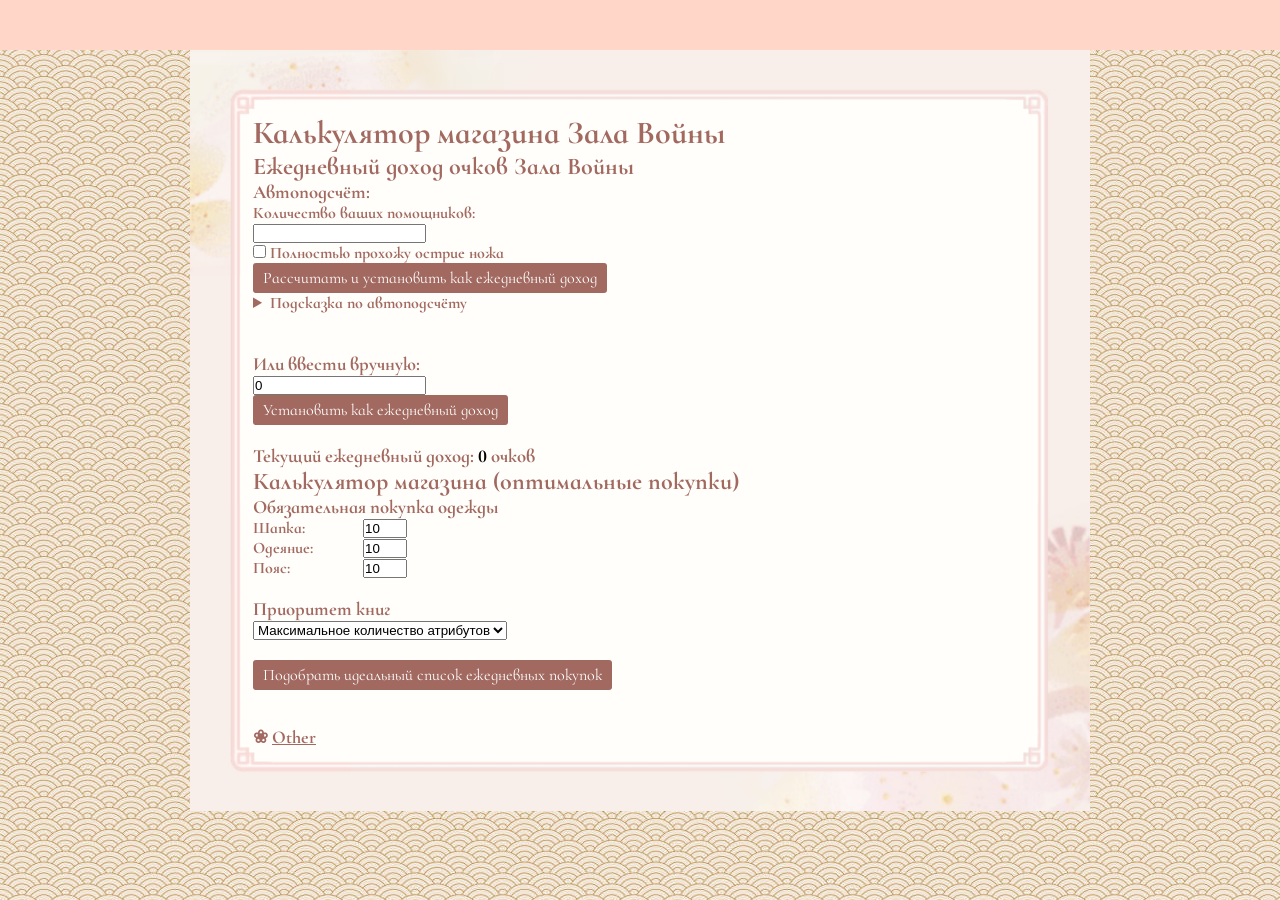
<file: index2.html>
<!DOCTYPE html>
<html lang="ru">

<head>
    <meta charset="UTF-8">
    <title>Калькулятор магазина Зала Войны</title>
    <meta name="viewport" content="width=device-width, initial-scale=1.0">
    <link rel="stylesheet" type="text/css" href="style.css">
    <link rel="preconnect" href="https://fonts.googleapis.com">
    <link rel="preconnect" href="https://fonts.gstatic.com" crossorigin>
    <link href="https://fonts.googleapis.com/css2?family=Cormorant+Infant:ital,wght@0,300..700;1,300..700&display=swap"
        rel="stylesheet">
    <link rel="icon" href="favicon.ico">
</head>

<body>
    <header>
        <nav id="navbar">
            <script>
                let lastScrollTop = 0;
                const navbar = document.getElementById('navbar');

                window.addEventListener('scroll', function () {
                    let currentScroll = window.pageYOffset || document.documentElement.scrollTop;

                    if (currentScroll > lastScrollTop) {
                        // Прокрутка вниз
                        navbar.style.top = '-60px'; // Скрываем навбар
                    } else {
                        // Прокрутка вверх
                        navbar.style.top = '0'; // Показываем навбар
                    }
                    lastScrollTop = currentScroll <= 0 ? 0 : currentScroll; // Обновляем последнее положение прокрутки
                });
            </script>
        </nav>
    </header>
    <div class="page">
    <div class="scontent">
            <h1>Калькулятор магазина Зала Войны</h1>
            <section>
                <h2>Ежедневный доход очков Зала Войны</h2>
                <h3>Автоподсчёт:</h3>
                <p>Количество ваших помощников:</p>
                <input id="assistants" type="number" min="0">
                <br>
                <label>
                    <input id="knifeCheck" type="checkbox"> Полностью прохожу острие ножа
                </label>
                <br>
                <button class="pink" onclick="calcAndSetAuto()">Рассчитать и установить как ежедневный доход</button>
                <br>
                <details>
                    <summary>Подсказка по автоподсчёту</summary>
                    <p>Максимальное количество очков за 1 помощника — 150 (при влиянии ≥ 1.8М). При прохождении острия
                        ножа +704 очка.</p>
                </details>
                <br><br>
                <h3>Или ввести вручную:</h3>
                <input id="manualDaily" type="number" min="0" value="0">
                <br>
                <button class="pink" onclick="setManualDaily()">Установить как ежедневный доход</button>
                <br><br>
                <h3><strong>Текущий ежедневный доход:</strong> <span id="currentDaily"
                        style="font-size:18px; color:#000;">0</span> очков</h3>
            </section>

            <section>
                <h2>Калькулятор магазина (оптимальные покупки)</h2>
                <h3>Обязательная покупка одежды</h3>
                <div class="mandatory-group">
                    <label>
                        <span>Шапка:</span>
                        <input type="number" id="mand-hat" min="0" max="10" value="10">
                    </label>
                    <label>
                        <span>Одеяние:</span>
                        <input type="number" id="mand-robe" min="0" max="10" value="10">
                    </label>
                    <label>
                        <span>Пояс:</span>
                        <input type="number" id="mand-belt" min="0" max="10" value="10">
                    </label>
                </div>
                <br>

                <h3>Приоритет книг</h3>
                <select id="bookMode">
                    <option value="maxAttr">Максимальное количество атрибутов</option>
                    <option value="maxQty">Максимальное количество книг</option>
                </select>
                <br><br>

                <button button class="pink" onclick="optimizePurchases()">Подобрать идеальный список ежедневных
                    покупок</button>

                <div id="optimizeResult" class="result" style="display:none;"></div>
            </section>

            <script>
                const items = {
                    hat: { name: 'Шапка', base: 100, attr: 0 },
                    robe: { name: 'Одеяние', base: 100, attr: 0 },
                    belt: { name: 'Пояс', base: 100, attr: 0 },
                    dict: { name: 'Словарь', base: 20, attr: 100 },
                    enc: { name: 'Энциклопедия', base: 100, attr: 500 },
                    coll: { name: 'Собрание', base: 200, attr: 1000 }
                };

                // Правильный расчёт стоимости с учётом floor на каждом шаге, но продолжением от точного значения
                function getItemCost(basePrice, quantity) {
                    if (quantity === 0) return 0;

                    let totalCost = 0;
                    let currentPrice = basePrice;   // точная цена для следующего расчёта

                    for (let i = 1; i <= quantity; i++) {
                        // Игрок платит округлённое вниз значение
                        const paid = Math.floor(currentPrice);
                        totalCost += paid;

                        // Но следующая цена считается от точного значения × 1.2
                        currentPrice = currentPrice * 1.2;
                    }

                    return totalCost;
                }

                function setManualDaily() {
                    const val = parseInt(document.getElementById('manualDaily').value) || 0;
                    document.getElementById('currentDaily').textContent = val;
                }

                function calcAndSetAuto() {
                    const assistants = parseInt(document.getElementById('assistants').value) || 0;
                    const knife = document.getElementById('knifeCheck').checked;
                    let income = assistants * 150;
                    if (knife) income += 704;
                    document.getElementById('currentDaily').textContent = income;
                }

                function updateManualCalc() {
                    let totalCost = 0;
                    let totalAttr = 0;

                    const quantities = {
                        hat: parseInt(document.getElementById('qty-hat').value) || 0,
                        robe: parseInt(document.getElementById('qty-robe').value) || 0,
                        belt: parseInt(document.getElementById('qty-belt').value) || 0,
                        dict: parseInt(document.getElementById('qty-dict').value) || 0,
                        enc: parseInt(document.getElementById('qty-enc').value) || 0,
                        coll: parseInt(document.getElementById('qty-coll').value) || 0
                    };

                    Object.keys(items).forEach(key => {
                        const qty = quantities[key];
                        const cost = getItemCost(items[key].base, qty);
                        const attr = qty * items[key].attr;

                        document.getElementById(`cost-${key}`).textContent = cost;
                        document.getElementById(`attr-${key === 'dict' ? 'dict' : key === 'enc' ? 'enc' : key === 'coll' ? 'coll' : key}`).textContent = attr;

                        totalCost += cost;
                        totalAttr += attr;
                    });

                    document.getElementById('totalCost').textContent = totalCost;
                    document.getElementById('totalAttr').textContent = totalAttr;
                }

                function optimizePurchases() {
                    const daily = parseInt(document.getElementById('currentDaily').textContent) || 0;
                    if (daily <= 0) {
                        alert('Сначала укажите ежедневный доход!');
                        return;
                    }

                    const mandHat = parseInt(document.getElementById('mand-hat').value) || 0;
                    const mandRobe = parseInt(document.getElementById('mand-robe').value) || 0;
                    const mandBelt = parseInt(document.getElementById('mand-belt').value) || 0;

                    const clothesCost =
                        getItemCost(items.hat.base, mandHat) +
                        getItemCost(items.robe.base, mandRobe) +
                        getItemCost(items.belt.base, mandBelt);

                    if (clothesCost > daily) {
                        alert('Недостаточно очков даже на обязательную одежду!');
                        return;
                    }

                    const remaining = daily - clothesCost;
                    const mode = document.getElementById('bookMode').value;

                    let bestScore = -1;
                    let best = { dict: 0, enc: 0, coll: 0 };
                    let bestCost = 0;

                    for (let d = 0; d <= 10; d++) {
                        for (let e = 0; e <= 10; e++) {
                            for (let c = 0; c <= 10; c++) {
                                const bookCost =
                                    getItemCost(items.dict.base, d) +
                                    getItemCost(items.enc.base, e) +
                                    getItemCost(items.coll.base, c);

                                if (bookCost > remaining) continue;

                                const score = (mode === 'maxQty')
                                    ? (d + e + c)
                                    : (d * 100 + e * 500 + c * 1000);

                                if (score > bestScore || (score === bestScore && bookCost < bestCost)) {
                                    bestScore = score;
                                    best = { dict: d, enc: e, coll: c };
                                    bestCost = bookCost;
                                }
                            }
                        }
                    }

                    const totalCost = clothesCost + bestCost;
                    const remainder = daily - totalCost;
                    const totalAttr = best.dict * 100 + best.enc * 500 + best.coll * 1000;

                    let html = `
            <h3>Рекомендуемые ежедневные покупки</h3>
            <strong>Одежда (обязательно):</strong><br>
            • Шапка — ${mandHat} шт.<br>
            • Одеяние — ${mandRobe} шт.<br>
            • Пояс — ${mandBelt} шт.<br><br>
            
            <strong>Книги:</strong><br>
            • Словарь — ${best.dict} шт.<br>
            • Энциклопедия — ${best.enc} шт.<br>
            • Собрание — ${best.coll} шт.<br><br>
            
            <strong>Итого:</strong><br>
            Общая стоимость: ${totalCost} очков<br>
            Остаток: ${remainder} очков<br>
            Получено атрибутов: ${totalAttr}<br>
            Получено книг:
        `;

                    document.getElementById('optimizeResult').innerHTML = html;
                    document.getElementById('optimizeResult').style.display = 'block';
                }

                // Инициализация
                window.onload = () => updateManualCalc();
            </script>
        </div>
        <div class="econtent">
            <ul>
                <li><a href="index.html" style="color: #a26960;">Other</a>
                </li>
            </ul>
        </div>
    </div>

</body>

</html>
</file>
<file: style.css>
* {
    margin: 0;
    padding: 0;
}

nav {
    position: fixed;
    top: 0;
    height: 50px;
    width: 100%;
    z-index: 100;
    transition: top 1s;
    background-color: #ffd6c7;
}

body {
    background-image:
        url(images/gold.jpg);
    background-attachment: fixed;
    font-family: "Cormorant Infant", serif;
    font-weight: bold;
}

header {
    height: 50px;
}

.page {
    background-color: #fffefa;
    background-image:
        url(images/bg1.png),
        url(images/bg3.png),
        url(images/bg2.png);
    background-repeat: no-repeat;
    background-position: top, bottom, bottom;
    background-size: contain, contain, 100% 10000%;
    color: #a26960;
    text-align: justify;
}

.scontent {
    padding: 7% 7% 1% 7%;
}

.econtent {
    padding: 3% 7% 7% 7%;

    li {
        list-style-type: none;
    }

    li:before {
        content: "❀ ";
    }
}

.content {
    padding: 7% 7% 0% 7%;

    li:before {
        content: "❀ ";
    }

    h1,
    h2,
    h3,
    h4,
    h5,
    h6 {
        padding: 0% 0% 2% 0%;
    }
}

.single-image {
    /* width: 50vw;
    min-width: 250px; */
    height: auto;
    position: absolute;
}

.pink {
    background-color: #a26960;
    font-family: "Cormorant Infant", serif;
}

.pink:hover {
    background-color: #794f48;
}

button {
    padding: 5px 10px;
    cursor: pointer;
    color: white;
    border: none;
    border-radius: 3px;
}

h4 {
    text-decoration: underline;
}

.locations-grid {
    display: grid;
    grid-template-columns: 1fr 1fr;
    gap: 50px 60px;
}

.high-titles {
    display: grid;
    grid-template-columns: 1fr 1fr;
    gap: 60px;
    margin-top: 30px;}

.location-item {
    display: flex;
    justify-content: space-between;
    align-items: center;
    padding: 6px 0;
    border-bottom: 1px solid #eee;
}

.location-name {
    min-width: none;
    max-width: 200px;
    white-space: nowrap;
    overflow: hidden;
    font-style: italic;
}

.checkbox-container {
    width: 30px;
    display: inline-flex;
    justify-content: flex-start;
}

.tri-state {
    width: 12px;
    height: 12px;
    border: 2px solid #a26960;
    border-radius: 4px;
    display: inline-flex;
    align-items: center;
    justify-content: center;
    font-size: 13px;
    font-weight: bold;
    cursor: pointer;
    user-select: none;
    background: #fff;
    flex-shrink: 0; /* чтобы не сжимался */
}

.tri-state.neutral {
    background: #fff;
}

.tri-state.include {
    background: #c8e6c9;
    color: #2e7d32;
}

.tri-state.exclude {
    background: #ffcdd2;
    color: #c62828;
}

.location-label {
    color: #555;
}

.result-table {
    border-collapse: separate;
    border-spacing: 0;
    width: auto;
    color: #472f2b;
}

.result-table th,
.result-table td {
    border-style: solid;
    border-color: #81676d;
    border-width: 0 2px 2px 0; /* только правая и нижняя */
    padding: 8px;
    white-space: nowrap;
}

/* Верхняя граница для первой строки */
.result-table thead th {
    border-top-width: 2px;
}

/* Левая граница для первого столбца */
.result-table th:first-child,
.result-table td:first-child {
    border-left-width: 2px;
}

.result-table th {
    background-color: #dfc4c9;
    position: sticky;
    top: 0;
    z-index: 2;
}

.result-table th:first-child,
.result-table td:first-child {
    position: sticky;
    left: 0;
    z-index: 1;
    background-color: #f3e2e2;
}

.result-table th:first-child {
    z-index: 3;
    background-color: #dfc4c9;
}

/* Фон sticky-ячейки на строке с суммой */
.result-table tr.tbcolour td:first-child {
    background-color: #f3e2e2;
}

.result-table td:nth-child(2),
.result-table th:nth-child(2) {
    text-align: center;
}

.result-table td:nth-child(n+3),
.result-table th:nth-child(n+3) {
    text-align: center;
}

.tbcolour {
    background-color: #f8efea;
}

/* .result-table {
    border-collapse: collapse;
    width: auto;
    color: #472f2b;
} */

/* .result-table th,
.result-table td {
    border: 2px solid #81676d;
    padding: 8px;
    white-space: nowrap;
} */

/* .result-table th {
    background-color: #dfc4c9;
    position: sticky;
    top: 0;
    z-index: 2;
} */
/* 
.result-table th:first-child,
.result-table td:first-child {
    position: sticky;
    left: 0;
    z-index: 1;
    background-color: #f3e2e2;
} */

/* .result-table th:first-child {
    z-index: 3;
    background-color: #dfc4c9;
} */

/* .result-table td:nth-child(2),
.result-table th:nth-child(2) {
    text-align: center;
}

.result-table td:nth-child(n+3),
.result-table th:nth-child(n+3) {
    text-align: center;
} */

/* .tbcolour {
    background-color: #f8efea;
} */

#influence,
#crit {
    /* font-size: clamp(10px, 2vw, 15px); */
    font-size: 15px;
    font-weight: 600;
    font-family: "Cormorant Infant", serif;
}

#pink {
    display: none; /* Image is hidden by default */
    max-width: 100%;
    height: auto;
    /* border-width: 5px;
    border-color: #794f48;
    border-style: solid; */
    }


.table-wrapper {
    overflow-x: auto;
    max-width: 100%;
}

@media (max-width: 768px) {
    .page {
        margin: 0;
        
    }

    .content,
    .scontent,
    .econtent {
        font-size: 14px;
    }

    .pink,
    .result-table,
    #crit {
        font-size: 14px;
    }

    .single-image {
    right: 7%;
    width: 50vw;
    min-width: 250px;
    max-width: 320px;
    }
}

@media (min-width: 768px) and (max-width: 992px) {
    .page {
        margin: 0 10dvw 0 10dvw;
        min-width: 700px; 
        max-width: 700px; /* фиксированный размер страницы */
        margin: 0 auto; /* страница посередине */
    }

    .content,
    .scontent,
    .econtent {
        /* font-size: 1.9dvw; */
        font-size: 14px;
    }

    .pink,
    .result-table,
    #crit {
        font-size:  13px;
    }

    .single-image {
        right: 21%;
        width: 38vw;
        max-width: 330px;
    }
}

@media (min-width: 992px) and (max-width: 1024px) {
    .page {
        margin: 0px 20dvw 0px 20dvw;
        min-width: 800px; 
        max-width: 800px; /* фиксированный размер страницы */
        margin: 0 auto; /* страница посередине */
    }
    
    .content,
    .econtent {
        font-size: 16px; /* размер шрифта страницы */
    }

    .pink,
    .result-table,
    #crit {
        font-size: 15px; /* размер шрифта кнопок и таблицы */
    }

    .single-image {
        right: 21%;
        width: 38vw;
        max-width: 330px;
    }
}

@media (min-width: 1024px) {
    .page {
        margin: 0px 20dvw 0px 20dvw;
        min-width: 900px; 
        max-width: 900px; /* фиксированный размер страницы */
        margin: 0 auto; /* страница посередине */
    }
    
    .content,
    .econtent {
        font-size: 18px; /* размер шрифта страницы */
    }

    .pink,
    .result-table,
    #crit {
        font-size: 16px; /* размер шрифта кнопок и таблицы */
    }

    .single-image {
        right: 30%;
        width: 26vw;
        max-width: 330px;
    }
}

.mandatory-group label {
            display: flex;
            align-items: center;
}

.mandatory-group span {
            display: inline-block;
            width: 110px;
}

input[type="checkbox"].mandatory {
    accent-color: #a26960;
}
</file>
